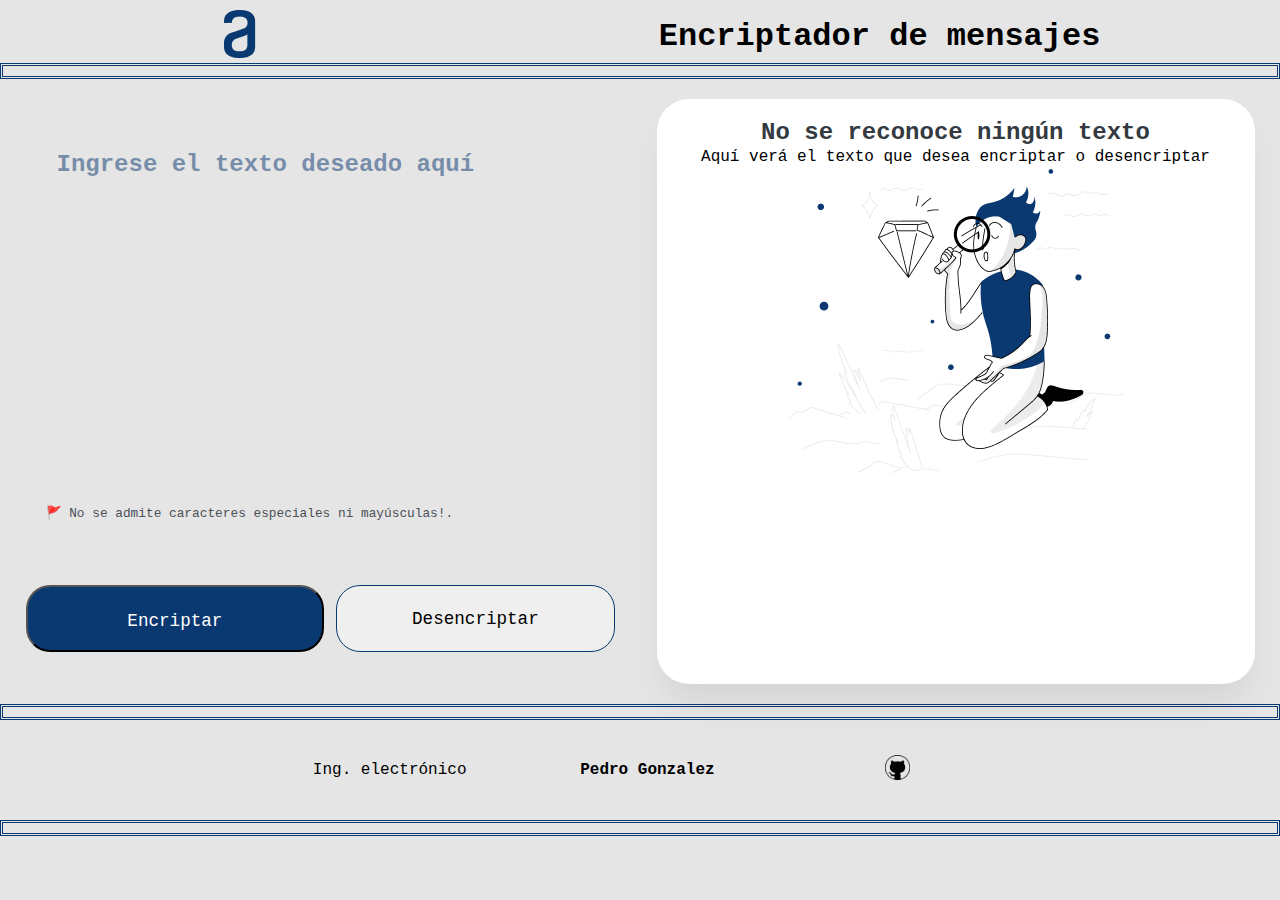
<file: index.html>
<!DOCTYPE html>
<html lang="es">
<head>
    <meta charset="UTF-8">
    <meta http-equiv="X-UA-Compatible" content="IE=edge">
    <meta name="viewport" content="width=device-width, initial-scale=1.0">
    <title>Encoder GnZlZp</title>
    <link rel="stylesheet" href="style.css">
    
</head>
<body>
    <header class="header">
        <picture>
            <a href="https://gnzlzp.github.io/Desafio1/"><img class="logo" src="imagenes/Logo.png" alt="logo alura"></a>  
        </picture>
        <h1 class="titulo">Encriptador de mensajes</h1>
    </header> 
    <hr>
    <main>
        <section class="izq">  
            <div class="entrada">
                <textarea id="mensaje" cols="30" rows="10" placeholder="Ingrese el texto deseado aquí"></textarea>
                <p class="info"><span>&#128681;</span> No se admite caracteres especiales ni mayúsculas!.</p>
                <div class="botones">
                    <button type="button" id="btnEncriptar" onclick="encriptar()">Encriptar</button>
                    <button type="button" id="btnDesencriptar" onclick="desencriptar()">Desencriptar</button>
                </div>   
            </div>
        </section>
        <section class="der">
            <div class="salida">
                
                <textarea id="resultado" cols="30" rows=auto style="display: none;" readonly></textarea> 

                
                <div class="mensaje1">
                    <p id="atencion">No se reconoce ningún texto</p> 
                </div>

                <div class="mensaje2">
                    <p id="atencion2">Aquí verá el texto que desea encriptar o desencriptar</p>
                </div>
                
                <div class="boton">
                    <button type="button" id="btnCopiar" onclick="copiar()" style="display: none;">Copiar</button> 
                </div>
                
            </div>
        </section>     
    </main>
     
    <hr>
    <footer class="piePagina">
        <p>Ing. electrónico</p>
        <p><h4>Pedro Gonzalez</h4></p>
        <p><nav><a target="_blank" href="https://github.com/gnzlzp"><div><img src="imagenes/logogit.png"/></div></a></nav></p>
    </footer> 
    <hr>
</body>
<script type="text/javascript" src="script.js"></script>
</html>
</file>
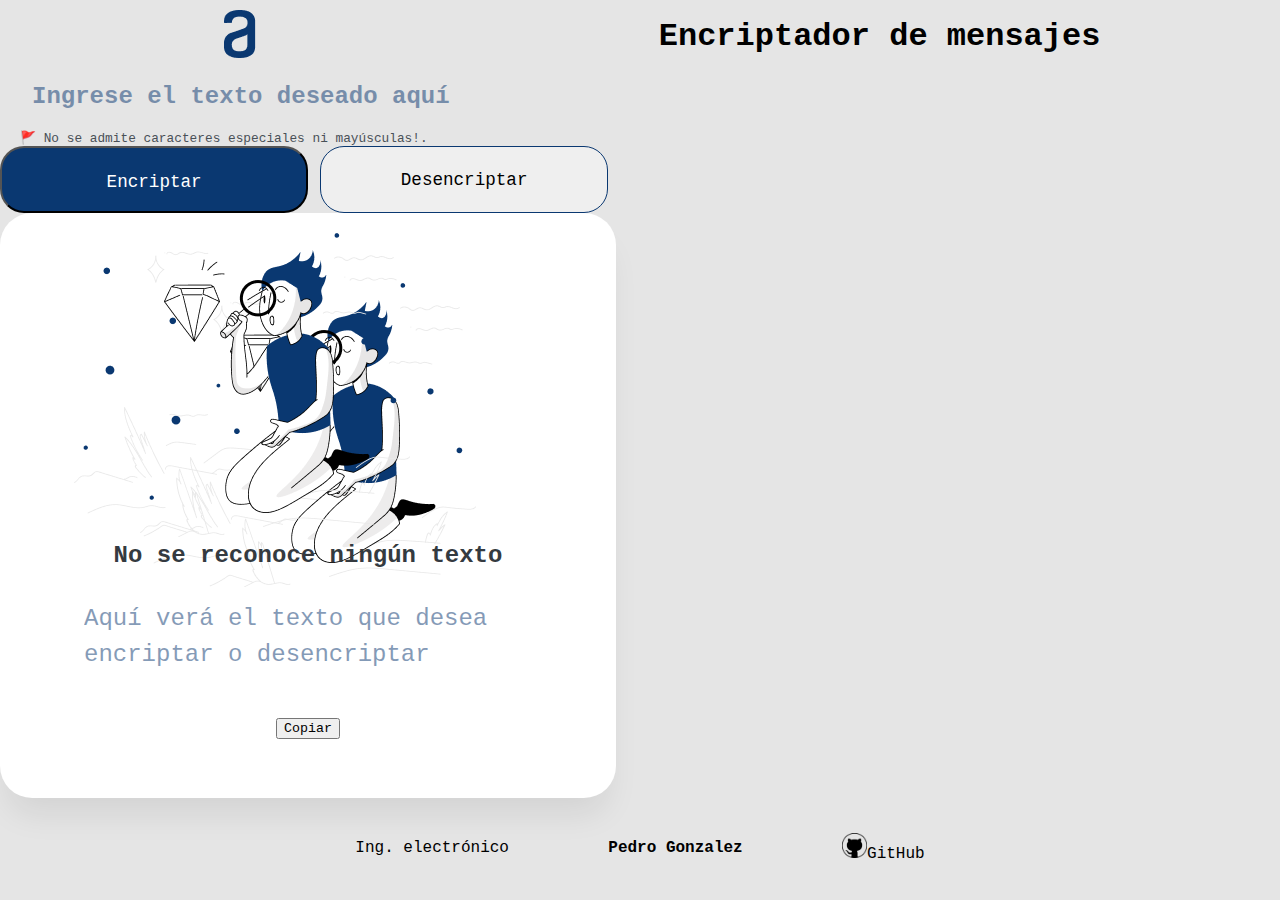
<file: Encriptador.html>
<!DOCTYPE html>
<html lang="es">
<head>
    <meta charset="UTF-8">
    <meta http-equiv="X-UA-Compatible" content="IE=edge">
    <meta name="viewport" content="width=device-width, initial-scale=1.0">
    <title>Encoder GnZlZp</title>
    <!-- <link rel="stylesheet" href="reset.css"> -->
    <link rel="stylesheet" href="style.css">
    <script type="text/javascript" src="script.js"></script>

</head>
<body>
    <header class="header">
        <picture>
            <img src="imagenes/Logo.png" alt="logo alura" class="logo">
        </picture>
        <h1 class="titulo">Encriptador de mensajes</h1>
    </header> 
    
    <section class="izq">  
        <div class="entrada">
            <form id="form1">
                <input type="text" id="mensaje" autocomplete="off" placeholder="Ingrese el texto deseado aquí" required>  
            </form>
            <p class="info"><span>&#128681;</span> No se admite caracteres especiales ni mayúsculas!.</p>
            <div class="botones">
                <button type="button" id="btnEncriptar" onclick="encriptar()">Encriptar</button>
                <button type="button" id="btnDesencriptar" onclick="desencriptar()">Desencriptar</button>
            </div>   
        </div>
    </section>
    <section class="der">
        <div class="salida">
            <picture>
                <img id="imagen" src="imagenes/Muñeco.png" alt="imagen_fondo" display="none">
            </picture>
            <div class="mensaje1">
               <p id="atencion">No se reconoce ningún texto</p> 
            </div>
            
            <div class="mensaje2">
               <textarea id="resultado" cols="30" rows=auto placeholder="Aquí verá el texto que desea encriptar o desencriptar" readonly></textarea> 
            </div>
            
            <div class="boton">
               <button type="button" id="btncCopiar" onclick="copiar()">Copiar</button> 
            </div>
            
        </div>
    </section>    
    
    <footer class="piePagina">
        <p id="firma">Ing. electrónico</p>
        <h4>Pedro Gonzalez</h4>
        <nav><a href="https://github.com/gnzlzp"><img src="imagenes/logogit.png"/>GitHub</a></nav>
    </footer> 
</body>
</html>
</file>
<file: style.css>
::placeholder { /* Chrome, Firefox, Opera, Safari 10.1+ */
    color: #0a3871;
    opacity: 0.5; /* Firefox */
}
:-ms-input-placeholder { /* Internet Explorer 10-11 */
    color: #0a3871;
    opacity: 0.5; /* Firefox */
}
::-ms-input-placeholder { /* Microsoft Edge */
    color: #0a3871;
    opacity: 0.5; /* Firefox */
}
*{
    margin: 0;
    top: 0;
    font-family:'Courier New', Courier, monospace;
}

hr{
    height: 10px;
    border: double;
    border-color: #0a3871;
}

body{
    width: 100%;
    background: #E5E5E5;
}
header{
    /* border: solid 3px; */
    display: flex;
    align-items: center;
    justify-content: space-around;
    padding-top: 10px;
}
.titulo {
    /* border: solid 2px; */
    right: 0;
}
main{
    display: flex;
    justify-content: space-around;
    margin: 20px 20px;
    
}
.izq{
    display: flex;
    width: 50%;
    /* justify-content: center; */
    /* border: solid 1px orangered; */
}
.entrada{
    width: 100%;
    display: flex;
    flex-direction: column;
    justify-content: space-around;    
}
#mensaje {
    display: flex;
    margin: 10px auto;
    padding: 10px;
    width: 90%;
    height: auto;
    outline: none;
    resize: none;
    border: none;
    background: #E5E5E5;
    color: #0a3871;
    font-size: 1.5rem;
    font-weight: bold;
}
.info{
    font-weight: 400;
    font-size: .8rem;
    color: #495057;
    margin-left: 20px;
}
.botones{
    width:95%;
    display: flex;
    justify-content: center;
    /* flex-direction: column; */
    /* margin: 10px 10px; */
    gap: 12px;
}
#btnEncriptar{
    width:100%;
    padding: 24px;
    height: 67px;
    background: #0A3871;
    border-radius: 24px;
    color: white;
    font-weight: 400;
    font-size: 1.1rem;
}
#btnDesencriptar{
    width:100%;
    height: 67px;
    border: 1px solid #0A3871;
    border-radius: 24px;
    font-weight: 400;
    font-size: 1.1rem;
}

.der{
    background-color: #FFFFFF;
    background-image: url(imagenes/Muñeco.png);
    background-repeat: no-repeat;
    background-position: center top;
    background-position-y: 25%;
    
    display: flex;
    flex-direction: column-reverse;
    align-items: center;
    padding: 20px;
    height: 545px;
    width: 45%;
    border-radius: 32px;
    box-shadow: 0px 24px 32px -8px rgba(0, 0, 0, 0.08);
}
.salida{
    display: flex;
    flex-direction: column;
    height: 100%;
}
#resultado{
    box-sizing: border-box;
    width: 100%;
    height: 80%;
    padding: 10px;
    margin-top: 20px;
    margin-bottom: 20px;
    border-radius: 32px;
    border: none;
    outline: none;
    resize: none;
    font-weight: 400;
    font-size: 24px;
    line-height: 150%;
    color: #495057;
    /* border: #0A3871 solid 1px; */
    
        
    }
.mensaje1 p{
    display: flex;
    flex-direction: column;
    justify-content: center;
    align-items: center;
    font-weight: 700;
    font-size: 24px;
    line-height: 120%;
    text-align: center;
    color: #343A40;      
}
    
.mensaje2 p{
    display: flex;
    justify-content: center;
    text-align: center;
    /* border: solid; */
}
    
.boton{
    /* border: solid 2px rgb(7, 255, 69); */
    display: flex;
    align-items: flex-end;
    justify-content: center;
    padding: 10px;

}
#btnCopiar{
    width:100%;
    border-radius: 24px;
    border: 1px solid #0A3871;
    height: 67px;
    font-weight: 400;
    font-size: 1.1rem;
}

.piePagina{
    color: black;
    display: flex;
    justify-content: space-evenly;
    align-items: center;
    flex-direction: row;
    width: 60%;
    height: 100px;
    margin: auto;
    padding: auto ;
}
a{
    text-decoration: none;
    color: black;

}

nav img{
    width: 25px;

}

@media only screen and (max-width:768px){
    main{
        display: flex;
        flex-direction: column;
        
    }
    .izq{
        
        width: 100%;
        margin-bottom: 20px;
    }

    
    .der{
        background-image: none;
        width: 90%;
        height: 333px;
        display: flex;
    }
    #resultado{
        flex: 1; 
        
        align-content: center;
    }

    .piePagina{
        width: 100%;
    }

}
@media only screen and (max-width:375px){

    h1{
        font-size: 1.1rem;
    }
    main{
        display: flex;
        flex-direction: column;
    }
    .izq{
        display: flex;
        flex-direction: column;
        width: 100%;
        margin-bottom: 20px;
    }
    .botones{
        display: flex;
        flex-direction: column;
    }

    
     .der{
        background-image: none;
        width: 90%;
        height: 333px;
        display: flex;
    }
    #resultado{
        flex: 1; 
        
        align-content: center;
    }

    .piePagina{
        flex-direction: column;
        width: 100%;
    }
}
</file>
